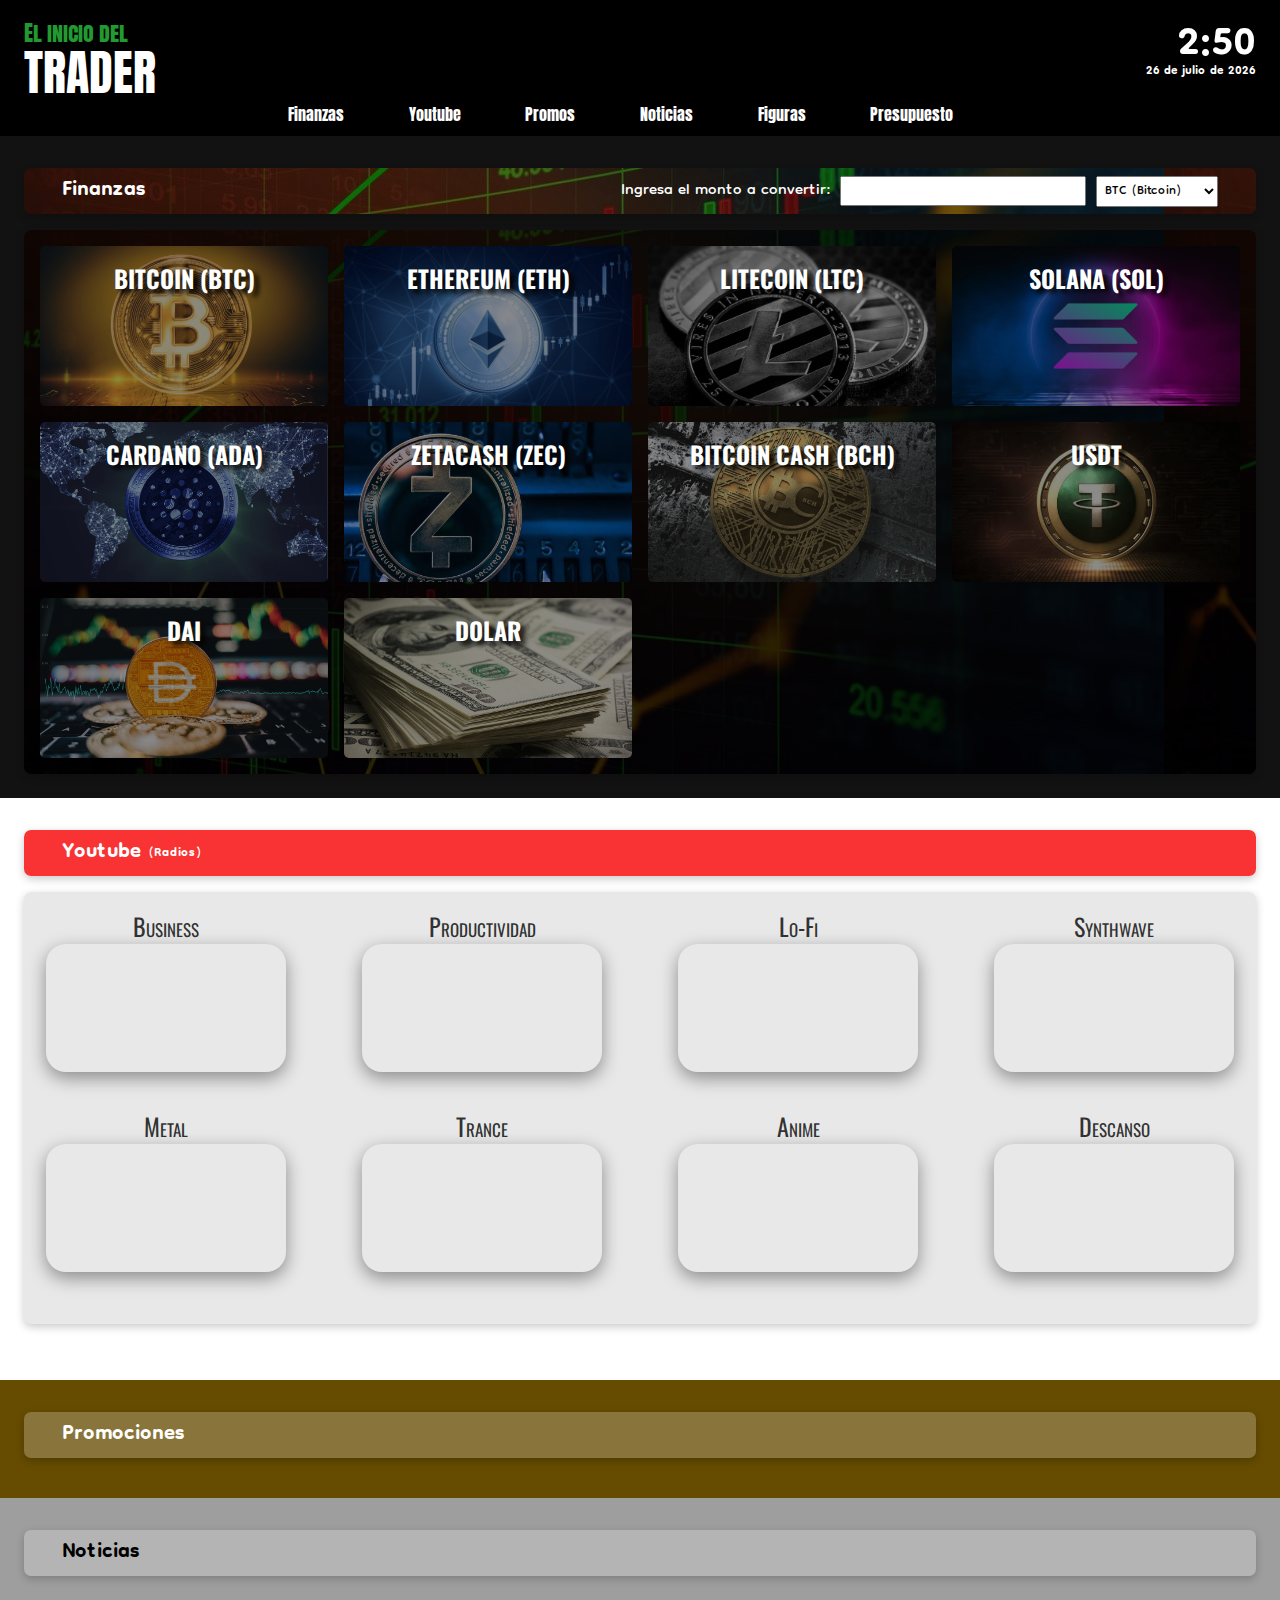
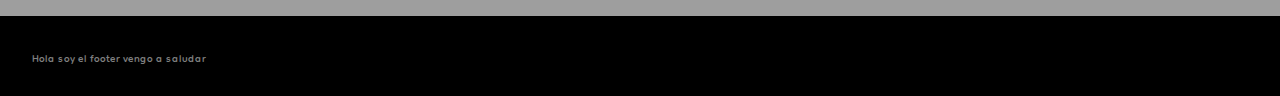
<file: index.html>
<!DOCTYPE html>
<html lang="en">

<head>
    <meta charset="UTF-8">
    <meta http-equiv="X-UA-Compatible" content="IE=edge">
    <meta name="viewport" content="width=device-width, initial-scale=1.0">
    <link rel="preload" href="style.css" as="style">
    <link rel="stylesheet" href="style.css">

    <!-- Moment Js -->


    <title>My Trading Home</title>
</head>

<body>
    <div class="logo header">
        <h2>El inicio del</h2>
        <h1>Trader</h1>
    </div>
    <div class="menu header">

        <ul>
            <li class="border-gradient">Finanzas</li>
            <li class="border-gradient">Youtube</li>
            <li class="border-gradient">Promos</li>
            <li class="border-gradient">Noticias</li>
            <li class="border-gradient">Figuras</li>
            <li class="border-gradient">Presupuesto</li>
            <li class="convertdiv">Ingresa el monto a convertir: <input type="number" id="conversion" name="Conversion">
                <select name="Moneda" id="conversion">
                    <option>BTC (Bitcoin)</option>
                    <option>ETH (Ethereum)</option>
                    <option>LTC (Litecoin)</option>
                    <option>SOL (Solana)</option>
                    <option>ADA (Cardano)</option>
                    <option>USDT</option>
                    <option>DAI</option>
                    <option>USD</option>
                    <option>ARS</option>
                </select>
            </li>
        </ul>

    </div>
    <div class="clima header">
        <h2 id="hora"></h2>
        <h3 id="fecha"></h3>
        <div class="cityflag">
            <h3 id="ciudad"></h3>
            <div id="flag"></div>
        </div>
        <p id="clima"></p>
    </div>


    <main>

        <!-- Sector Finanzas -->
        <div class="finanzas-container">
            <div class="title-box finanzas">
                <span class="title">Finanzas</span>
                <label>Ingresa el monto a convertir: <input type="number" id="conversion" name="Conversion">
                    <select name="Moneda" id="conversion">
                        <option>BTC (Bitcoin)</option>
                        <option>ETH (Ethereum)</option>
                        <option>LTC (Litecoin)</option>
                        <option>SOL (Solana)</option>
                        <option>ADA (Cardano)</option>
                        <option>USDT</option>
                        <option>DAI</option>
                        <option>USD</option>
                        <option>ARS</option>
                    </select>
                </label>
            </div>
            <div class="divisas" id="divisas">
                <div>
                    <h2>Bitcoin (btc)</h2>
                    <h3 id="btcusdt"></h3>
                    <p id="btcusdtars"></p>
                </div>
                <div>
                    <h2>ethereum (eth)</h2>
                    <h3 id="ethusdt"></h3>
                    <p id="ethusdtars"></p>
                </div>
                <div>
                    <h2>litecoin (ltc)</h2>
                    <h3 id="ltcusdt"></h3>
                    <p id="ltcusdtars"></p>
                </div>
                <div>
                    <h2>solana (sol)</h2>
                    <h3 id="solusdt"></h3>
                    <p id="solusdtars"></p>
                </div>
                <div>
                    <h2>cardano (ada)</h2>
                    <h3 id="adausdt"></h3>
                    <p id="adausdtars"></p>
                </div>
                <div>
                    <h2>zetacash (zec)</h2>
                    <h3 id="zecusdt"></h3>
                    <p id="zecusdtars"></p>
                </div>
                <div>
                    <h2>bitcoin cash (bch)</h2>
                    <h3 id="bchusdt"></h3>
                    <p id="bchusdtars"></p>
                </div>
                <div>
                    <h2>usdt</h2>
                    <h3 id="usdt"></h3>
                    <p id="usdtars"></p>
                </div>
                <div>
                    <h2>dai</h2>
                    <h3 id="daiusdt"></h3>
                    <p id="daiusdtars"></p>
                </div>
                <div>
                    <h2>dolar</h2>
                    <h3 id="dolofi"></h3>
                    <p id="dolblue"></p>
                </div>
            </div>
        </div>

        <!-- Sector Youtube -->

        <div class="youtube-container">
            <div class="title-box youtube">
                <span class="title">Youtube</span><span class="subtitle">(Radios)</span>
            </div>


            <div class="youtube-vids-container">


                <div>
                    <div>Business</div>
                    <iframe src="https://www.youtube.com/embed/videoseries?list=PLnGk43WxJedgHzYbscLEHN5bslsPp3L-Q"
                        title="YouTube video player" frameborder="0"
                        allow="accelerometer; autoplay; clipboard-write; encrypted-media; gyroscope; picture-in-picture"
                        allowfullscreen></iframe>
                </div>
                <div>
                    <div>Productividad</div>
                    <iframe src="https://www.youtube.com/embed/videoseries?list=PLnGk43WxJedjF9uJVmTaWwgjG21WQDs9v"
                        title="YouTube video player" frameborder="0"
                        allow="accelerometer; autoplay; clipboard-write; encrypted-media; gyroscope; picture-in-picture"
                        allowfullscreen></iframe>

                </div>

                <div>
                    <div>Lo-Fi</div>
                    <iframe src="https://www.youtube.com/embed/videoseries?list=PLnGk43WxJedjn4vDyqjsb_uNRiUS-SOGi"
                        title="YouTube video player" frameborder="0"
                        allow="accelerometer; autoplay; clipboard-write; encrypted-media; gyroscope; picture-in-picture"
                        allowfullscreen></iframe>

                </div>

                <div>
                    <div>Synthwave</div>
                    <iframe src="https://www.youtube.com/embed/videoseries?list=PLnGk43WxJedh9BClKKvRY08f77GMa4hQd"
                        title="YouTube video player" frameborder="0"
                        allow="accelerometer; autoplay; clipboard-write; encrypted-media; gyroscope; picture-in-picture"
                        allowfullscreen></iframe>

                </div>

                <div>
                    <div>Metal</div>
                    <iframe src="https://www.youtube.com/embed/videoseries?list=PLnGk43WxJedgQXF5MdfsL5Ht5We9Cjvkf"
                        title="YouTube video player" frameborder="0"
                        allow="accelerometer; autoplay; clipboard-write; encrypted-media; gyroscope; picture-in-picture"
                        allowfullscreen></iframe>
                </div>

                <div>
                    <div>Trance</div>
                    <iframe src="https://www.youtube.com/embed/videoseries?list=PLnGk43WxJedj8Bftd4C3kH4vCvRAUVS72"
                        title="YouTube video player" frameborder="0"
                        allow="accelerometer; autoplay; clipboard-write; encrypted-media; gyroscope; picture-in-picture"
                        allowfullscreen></iframe>
                </div>

                <div>
                    <div>Anime</div>
                    <iframe src="https://www.youtube.com/embed/videoseries?list=PLnGk43WxJediK_HBVekyK4dJHQLgE_A72"
                        title="YouTube video player" frameborder="0"
                        allow="accelerometer; autoplay; clipboard-write; encrypted-media; gyroscope; picture-in-picture"
                        allowfullscreen></iframe>
                </div>

                <div>
                    <div>Descanso</div>
                    <iframe width="560" height="315"
                        src="https://www.youtube.com/embed/videoseries?list=PLnGk43WxJedgc91gewx4Exr7vhJLw6JU4"
                        title="YouTube video player" frameborder="0"
                        allow="accelerometer; autoplay; clipboard-write; encrypted-media; gyroscope; picture-in-picture"
                        allowfullscreen></iframe>
                </div>

            </div>



        </div>

        <!-- Sector Promociones -->

        <div class="promociones-container">
            <div class="title-box promociones">
                <span class="title">Promociones</span>
            </div>
        </div>

        <!-- Sector Noticias -->

        <div class="noticias-container">
            <div class="title-box noticias">
                <span class="title">Noticias</span>
            </div>
        </div>

    </main>

    <footer>

        Hola soy el footer vengo a saludar

    </footer>

    <script src="moment-with-locales.min.js"></script>
    <script src="locate.js"></script>
    <script src="fecha.js"></script>
    <script src="cripto.js"></script>
    <script src="backsa.js"></script>
</body>

</html>
</file>
<file: style.css>
@import url('https://fonts.googleapis.com/css2?family=Oswald:wght@600&display=swap');
@import url('https://fonts.googleapis.com/css2?family=Dongle:wght@300&display=swap');
@import url('https://fonts.googleapis.com/css2?family=Anton&display=swap');

* {
    padding: 0;
    margin: 0;
}

:root {
    --divisas: 'Oswald', sans-serif;
    --subtitulos: 'Dongle', sans-serif;
}

html {
    scroll-behavior: smooth;
}

body {
    background-color: rgba(0, 0, 0, 100%);
    height: 100%;
    font-family: var(--subtitulos);
    /* background-image: url("https://cierval.es/wp-content/uploads/2020/10/imagen-trading-1140x624.jpg"); */
    background-blend-mode: multiply;
    background-size: contain;
    background-attachment: fixed;
    overflow: auto;
    display: grid;
    grid-template-columns: 20% 57% 1fr;
    grid-template-rows: 8.5rem 1fr 5rem;
    grid-template-areas:
        "logonav menunav wheater"
        "mymain mymain mymain"
        "footer footer footer";
}

/* Scroll custom */

body::-webkit-scrollbar {
    width: 5px;
    height: 5px;
}

body::-webkit-scrollbar-thumb {
    background: rgba(243, 243, 243, 0.533);
}

body::-webkit-scrollbar-track {
    background: rgba(0, 0, 0, 0.8);
}


/* ====================================HEADER==================================== */

.header {
    position: sticky;
    top: 0;
    background-color: black;
    color: white;
    padding-bottom: 0.5em;
    z-index: 1;
}

/* Logo */

.logo {
    grid-area: logonav;
    font-family: 'Anton', sans-serif;
    padding-top: 1em;
    display: block;
    padding-left: 1.5em;
    z-index: 2;
}

.logo h1 {
    font-size: 3em;
    font-weight: normal;
    text-transform: uppercase;
    margin-top: -0.25em;
}

.logo h2 {
    font-size: 1.4em;
    font-weight: normal;
    color: rgb(35, 153, 50);
    font-variant: small-caps;
}

/* Menu */

.menu {
    grid-area: menunav;
    display: inline-block;
    align-items: end;
    transition: all .5s;
    -webkit-transition: all .5s;
    -moz-transition: all .5s;
    -ms-transition: all .5s;
    -o-transition: all .5s;
}

.menu ul {
    display: flex;
    justify-content: space-around;
    height: 100%;
    align-items: flex-end;
}

.menu ul li {
    list-style-type: none;
    font-family: 'Anton', sans-serif;
    text-align: center;
    cursor: pointer;
    padding: 0 15px .5px;
}

.convertdiv {
    display: none;
}

/*
.menu ul li:hover {
    padding-bottom: 27px;
}*/

.border-gradient {
    border-bottom: 2px solid black;
    border-image-slice: 1;
    border-width: 2px;

}

.menu ul li:nth-child(1),
.menu ul li:nth-child(2),
.menu ul li:nth-child(3),
.menu ul li:nth-child(4),
.menu ul li:nth-child(5),
.menu ul li:nth-child(6) {
    border-image-source: linear-gradient(90deg, rgba(28, 205, 3, 0) 0%, rgba(211, 255, 0, 0) 100%);
    transition: all .5s;
    -webkit-transition: all .5s;
    -moz-transition: all .5s;
    -ms-transition: all .5s;
    -o-transition: all .5s;
}

.border-gradient:hover {
    border-bottom: 2px solid;
    border-image-slice: 1;
    border-width: 2px;
}

.menu ul li:nth-child(1):hover {
    /* border-right: 2px solid rgb(5, 203, 5); */
    border-image-source: linear-gradient(90deg, rgba(28, 205, 3, 1) 0%, rgba(211, 255, 0, 1) 100%);
    /* box-shadow: 5px 4px 8px rgba(5, 203, 5, 0.471); */
}

.menu ul li:nth-child(2):hover {
    /* border-right: 2px solid rgb(203, 5, 5); */
    border-image-source: linear-gradient(90deg, rgba(201, 4, 4, 1) 0%, rgb(104, 0, 0) 100%);
    /* box-shadow: 5px 4px 8px rgba(203, 5, 5, 0.471); */
}

.menu ul li:nth-child(3):hover {
    /* border-right: 2px solid rgb(255, 255, 255); */
    border-image-source: linear-gradient(90deg, rgba(255, 252, 0, 1) 0%, rgba(181, 145, 0, 1) 100%);
    /* box-shadow: 5px 4px 8px rgba(255, 255, 255, 0.471); */
}

.menu ul li:nth-child(4):hover {
    /* border-right: 2px solid rgb(190, 203, 5); */
    border-image-source: linear-gradient(90deg, rgba(255, 255, 255, 1) 0%, rgb(82, 82, 82) 100%);
    /* box-shadow: 5px 4px 8px rgba(190, 203, 5, 0.471); */
}

.menu ul li:nth-child(5):hover {
    /* border-right: 2px solid rgb(190, 203, 5); */
    border-image-source: linear-gradient(to left, #743ad5, #d53a9d);
    /* box-shadow: 5px 4px 8px rgba(190, 203, 5, 0.471); */
}

.menu ul li:nth-child(6):hover {
    /* border-right: 2px solid rgb(190, 203, 5); */
    border-image-source: linear-gradient(to left, #00d9ff, #0fdd4d);
    /* box-shadow: 5px 4px 8px rgba(190, 203, 5, 0.471); */
}

/* Clima */

.clima {
    grid-area: wheater;
    text-align: right;
    padding-right: 1.5em;
    background-image: none;
}

.clima h2 {
    font-size: 4em;
    height: 0.9em;
}

.cityflag {
    display: flex;
    justify-content: end;
    align-items: baseline;
}

.clima .cityflag h3 {
    font-size: 1.5em;
    height: 1em;
    margin-right: .3em;
}

.clima p {
    font-size: 1.1em;
}

/* ====================================MAIN==================================== */

main {
    grid-area: mymain;
    transition: all 10s;
    -webkit-transition: all 10s;
    -moz-transition: all 10s;
    -ms-transition: all 10s;
    -o-transition: all 10s;
}

/* Generales */

.title-box {
    display: grid;
    align-items: center;
    padding: 0 3%;
    margin: 1rem 1.5rem;
    box-shadow: 0px 3px 8px rgba(0, 0, 0, 21%);
    border-radius: 7px;
    -webkit-border-radius: 7px;
    -moz-border-radius: 7px;
    -ms-border-radius: 7px;
    -o-border-radius: 7px;
}

.title {
    color: white;
    text-align: left;
    font-size: 2rem;
    font-weight: bold;
    padding-right: 1em;
}

.subtitle {
    color: white;
    text-align: left;
    font-size: 1.2rem;
    font-weight: bold;
    padding-right: 1em;
}


/* Seccion Finanzas */

.finanzas-container {
    background-color: rgba(255, 255, 255, 7%);
    padding: 1em 0 1.5em 0;
}

.finanzas {
    justify-content: space-between;
    grid-template-columns: auto auto;
    background-color: rgb(0 0 0 / 55%);
    background-image: url("src/images/fondo.jpg");
    background-blend-mode: overlay;
}

.finanzas label {
    color: white;
    font-size: 1.5rem;
    align-items: center;
    display: flex;
}

/*
.divisas {
    display: grid;
    gap: 1rem;
    grid-auto-rows: 10rem;
    grid-template-columns: repeat(auto-fill, minmax(15rem, 1fr));
    padding: 1rem;
    background-color: rgba(0,0,0,40%);
    margin: 0 1.5rem;
    box-shadow: 0px 3px 8px rgba(0, 0, 0, 21%);
    border-radius: 7px;
    -webkit-border-radius: 7px;
    -moz-border-radius: 7px;
    -ms-border-radius: 7px;
    -o-border-radius: 7px;
}*/
.divisas {
    display: grid;
    gap: 1rem;
    grid-auto-rows: 10rem;
    grid-template-columns: repeat(auto-fill, minmax(15rem, 1fr));
    padding: 1rem;
    background-color: rgb(0 0 0 / 84%);
    margin: 0 1.5rem;
    box-shadow: 0px 3px 8px rgba(0, 0, 0, 21%);
    border-radius: 7px;
    -webkit-border-radius: 7px;
    -moz-border-radius: 7px;
    -ms-border-radius: 7px;
    -o-border-radius: 7px;
    background-image: url("src/images/fondo.jpg");
    background-blend-mode: overlay;
}

label input {
    font-family: var(--subtitulos) !important;
    font-size: .8em;
    height: 1.4em;
    margin: 0 .5em;
    padding: 0 .2em;
}

label select {
    font-family: var(--subtitulos) !important;
    font-size: .8em;
    padding: 0 .2em;
}

.divisas div {
    display: grid;
    background-size: cover;
    color: white;
    background-color: rgba(0, 0, 0, 45%);
    background-blend-mode: overlay;
    font-family: var(--divisas);
    text-transform: uppercase;
    text-align: center;
    text-shadow: 5px 4px 5px black;
    padding: 5%;
    transition: background-color .5s;
    border-radius: 5px;
    -webkit-border-radius: 5px;
    -moz-border-radius: 5px;
    -ms-border-radius: 5px;
    -o-border-radius: 5px;
    -webkit-transition: background-color .5s;
    -moz-transition: background-color .5s;
    -ms-transition: background-color .5s;
    -o-transition: background-color .5s;
}

.divisas div h2 {
    font-weight: bold;
}

.divisas div h3 {
    text-shadow: 0px 1px 6px green;
}

.divisas div p {
    text-shadow: 0px 1px 6px rgba(96, 201, 223, 1);
}

.divisas div:hover {
    background-color: rgba(0, 0, 0, 10%);
}

.divisas div:nth-child(1) {
    background-image: url("src/images/btc.jpg");
}

.divisas div:nth-child(2) {
    background-image: url("src/images/eth.jpg");
}

.divisas div:nth-child(3) {
    background-image: url("src/images/ltc.jpg");
}

.divisas div:nth-child(4) {
    background-image: url("src/images/sol.jpg");
}

.divisas div:nth-child(5) {
    background-image: url("src/images/ada.jpg");
}

.divisas div:nth-child(6) {
    background-image: url("src/images/zec.webp");
}

.divisas div:nth-child(7) {
    background-image: url("src/images/bch.jpeg");
}

.divisas div:nth-child(8) {
    background-image: url("src/images/usdt.jpg");
}

.divisas div:nth-child(9) {
    background-image: url("src/images/dai.jpg");
}

.divisas div:nth-child(10) {
    background-image: url("src/images/usd.jpg");
}

/* Youtube */

.youtube-container {
    background-color: rgb(255, 255, 255);
    padding: 1em 0 3.5em 0;
}

.youtube {
    justify-content: start;
    grid-template-columns: auto auto;
    background-color: rgba(248, 0, 0, 80%);
    margin: 1rem 1.5rem;
}

.youtube .title {
    padding-right: 0.2em;
}

.youtube-vids-container {
    display: grid;
    gap: 2rem;
    grid-auto-rows: 10.5rem;
    grid-template-columns: repeat(auto-fill, minmax(15rem, 1fr));
    justify-items: center;
    padding: 1rem 0 3rem 0;
    background-color: rgba(0, 0, 0, 9%);
    margin: 0 1.5rem;
    box-shadow: 0px 3px 8px rgba(0, 0, 0, 21%);
    border-radius: 7px;
    -webkit-border-radius: 7px;
    -moz-border-radius: 7px;
    -ms-border-radius: 7px;
    -o-border-radius: 7px;
}

.youtube-vids-container div iframe {
    width: 15rem;
    height: 8rem;
    border-radius: 20px;
    -webkit-border-radius: 20px;
    -moz-border-radius: 20px;
    -ms-border-radius: 20px;
    -o-border-radius: 20px;
    box-shadow: 0 6px 18px rgba(0, 0, 0, 40%);
}

.youtube-vids-container div div {
    position: relative;
    font-size: 1.5rem;
    color: rgba(0, 0, 0, 80%);
    display: flex;
    justify-content: center;
    font-family: var(--divisas);
    font-variant: small-caps;
}

/* Promociones */

.promociones-container {
    background-color: rgba(165, 122, 2, 62%);
    padding: 1em 0 1.5em 0;
}

.promociones {
    justify-content: start;
    grid-template-columns: auto;
    background-color: rgba(255, 255, 255, 0.23);
    margin: 1rem 1.5rem;

}

.promociones .title {
    color: white;
}

/* Noticias */

.noticias-container {
    background-color: rgba(255, 255, 255, 62%);
    padding: 1em 0 1.5em 0;
}

.noticias {
    justify-content: start;
    grid-template-columns: auto;
    background-color: rgba(255, 255, 255, 0.23);
    margin: 1rem 1.5rem;

}

.noticias .title {
    color: black;
}

/* ====================================FOOTER==================================== */

footer {
    padding: 2rem;
    color: gray;
}

/* ///////////////////////////////////////// MEDIA QUERIES ///////////////////////////////////////// */

@media screen and (min-width: 600px) and (max-width: 1000px) {
    body {
        transition: all 2s;
        grid-template-columns: 20% 57% 1fr;
        grid-template-rows: 8.5rem 1fr 5rem;
        grid-template-areas: "logonav wheater wheater""menunav mymain mymain""footer footer footer";
        -webkit-transition: all 2s;
        -moz-transition: all 2s;
        -ms-transition: all 2s;
        -o-transition: all 2s;
    }

    .menu {
        display: flex;
        position: fixed;
        z-index: 0;
        align-self: baseline;
        top: 8.5rem;
        width: 20%;
    }

    .menu ul {
        flex-direction: column;
        align-items: center;
    }

    .finanzas label {
        display: none;
    }

    .convertdiv {
        display: block;
        background-image: url("src/images/fondo.jpg");
        color: white;
        font-size: 1.5rem;
        font-family: var(--subtitulos) !important;
        line-height: 21px;
        margin: .5em;
        padding: 0.3em .5em !important;
        border-radius: 5px;
        -webkit-border-radius: 5px;
        -moz-border-radius: 5px;
        -ms-border-radius: 5px;
        -o-border-radius: 5px;
    }

    .convertdiv select {
        font-family: var(--subtitulos) !important;
        font-size: .8em;
    }

    .convertdiv input {
        width: 80%;
    }
}


@media only screen and (max-width:600px) {

    body {
        grid-template-columns: 100%;
        grid-template-rows: auto 11rem auto 1fr 5rem;
        grid-template-areas:
            "logonav  "
            "wheater  "
            "menunav"
            "mymain"
            "footer";
    }

    .logo {
        text-align: center;
    }

    .clima {
        background-image: unset;
        text-align: center;
        margin-bottom: 1.5em;
        padding-bottom: 1.5em;
        padding-right: 0;
        background-size: cover;
        text-shadow: 0 2px 3px black;
        position: relative;
    }

    .cityflag {
        display: flex;
        justify-content: center;
        align-items: baseline;
    }

    .finanzas label {
        display: none;
    }

    .menu {
        display: flex;
        position: relative;
        z-index: 1;
        align-self: baseline;
        width: 100%;
        height: 2em;
        justify-content: center;
        transition: all .5s;
        -webkit-transition: all .5s;
        -moz-transition: all .5s;
        -ms-transition: all .5s;
        -o-transition: all .5s;

    }

    .menu:hover {
        height: 100%;
    }

    .menu ul {
        flex-direction: column;
        align-items: center;
        opacity: 0;
        z-index: 1;
        width: 100%;
        cursor: pointer;
    }

    .menu ul:hover {
        opacity: 1;
        background: black;
        z-index: 1;
        width: 100%;
    }

    .menu::after {
        content: "MENU";
        font-size: 2em;
        opacity: 1;
        align-self: normal;
        color: white;
        position: absolute;
        top: 0;
        font-family: var(--divisas);
        background: #1b1b1b;
        border: 2px solid rgb(32 32 32);
        width: 90%;
        text-align-last: center;
        border-radius: 5px;
        -webkit-border-radius: 5px;
        -moz-border-radius: 5px;
        -ms-border-radius: 5px;
        -o-border-radius: 5px;
    }
}
</file>
